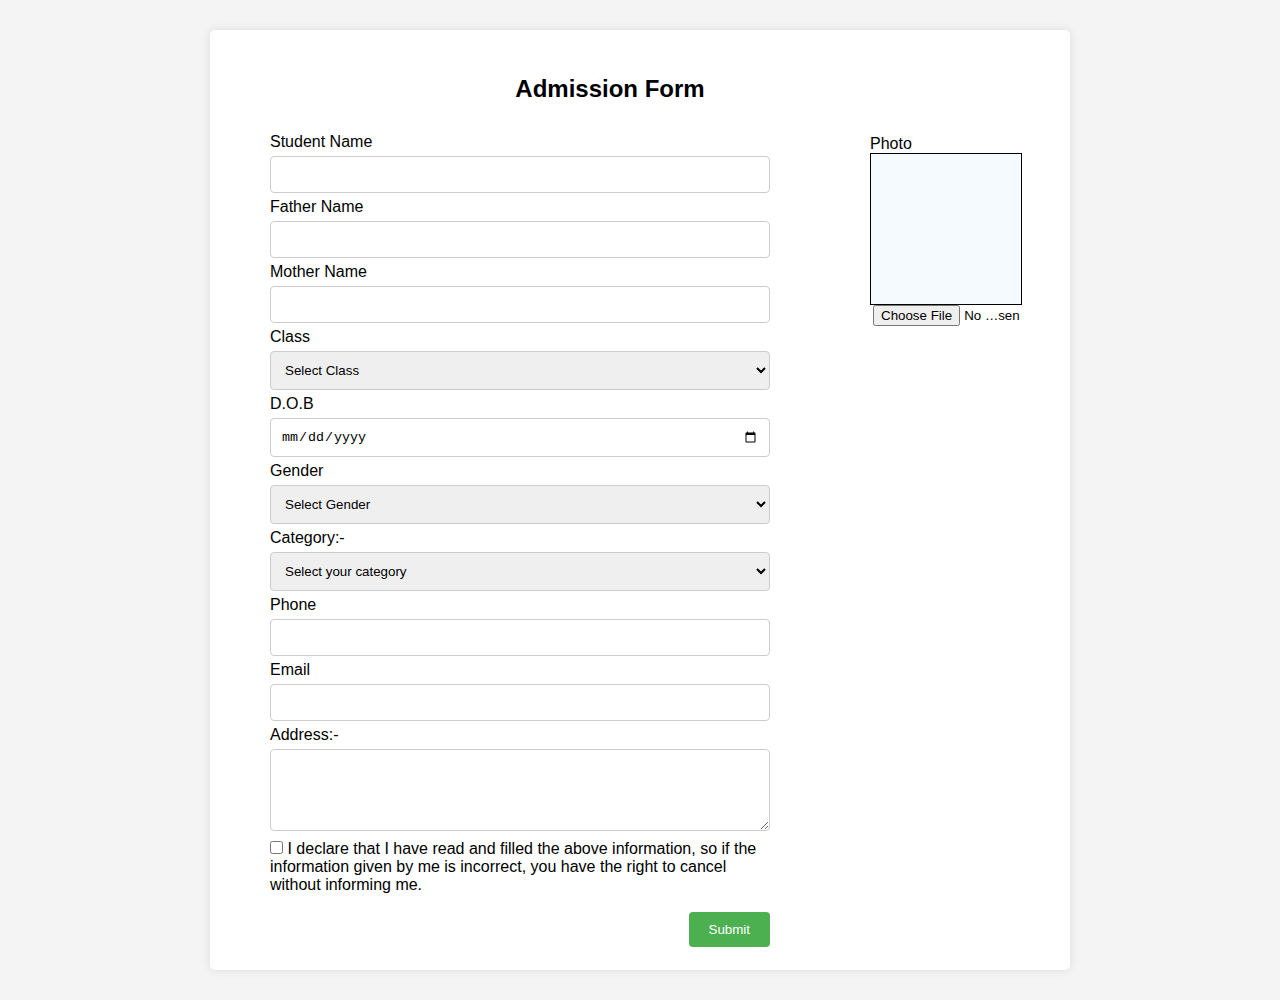
<file: admissionF.html>
<!DOCTYPE html>
<html lang="en">
<head>
<meta charset="UTF-8">
<meta name="viewport" content="width=device-width, initial-scale=1.0">
<link rel="icon"  type="image/jpeg" href="icom.jpeg">
<link rel="stylesheet" href="adForm.css">
<link rel="stylesheet" href="style.css">

<title>Admission Form </title>
</head>
<body>
    
<div class="container">
    <div class="adf">
        
    <h2>Admission Form </h2>
    <form action="#" method="post">
        <label for="name">Student Name</label>
        <input type="text" id="name" name="name" required>

       
        


         <label for="name">Father Name</label>
        <input type="text" id="fname" name="fathername" required>
        
        <label for="name">Mother Name</label>
        <input type="text" id="Mname" name="mothername" required>
        
        <label for="class">Class</label>
        <select id="class" name="class" required>
        <option value="">Select Class</option>
        <option >Nursury</option>
        <option >L.K.G</option>
        <option >U.K.G</option>
        <option >First</option>
        <option >Second</option>
<option >Third</option>
<option >Fourth</option>
<option >Fifth</option>
<option >Sixth</option>
<option >Seventh</option>
<option >Eighth</option>
<option >ninth</option>
<option >Tenth(High school)</option>
<option >Eleventh</option>
<option>twelfth(senior secondary)</option>
     </select>

        <label for="d.o.b">D.O.B</label>
        <input type="date" id="dob" name="dob" required>

        <label for="gender">Gender</label>
        <select id="gender" name="gender" required>
            <option value="">Select Gender</option>
            <option value="male">Male</option>
            <option value="female">Female</option>
            <option value="other">Other</option>
        </select>
        
        <label for="category">Category:- </label>
        <select id="category" name="category" required>
            <option value="">Select your category</option>
              <option value="SC">ST</option>
              <option value="ST">SC</option>
              <option value="OBC">OBC</option>
              <option value="General">General</option>
           </select>

           <label for="phone">Phone</label>
           <input type="tel" id="phone" name="phone" required>
           
        <label for="email">Email</label>
        <input type="email" id="email" name="email" required>
       
        <label for="address">Address:-</label>
        <textarea id="address" name="address" rows="4" required></textarea>
        
        <input type="checkbox" name="declare" required>
        I declare that I have read and filled the above information, so if the information given by me is incorrect, you have the right to cancel without informing me.


        <br><br>
     
        <input type="submit" value="Submit">
    </form>
</div>


<div class="form-group" style="float: right;">
    <label class="lable"> Photo </label>
<div style="border: 1px solid black; height: 150px; width: 150px;  background: #F5FAFF;">
 <img id="output"  width="150" height="150" / style="display:none">
</div>

<input type="file" name="image" id="image" onchange="loadFile(event)" class="form-control" required accept="image/*" / style="width:150px;" required>





</div> 



</div>




</body>
</html>
</file>
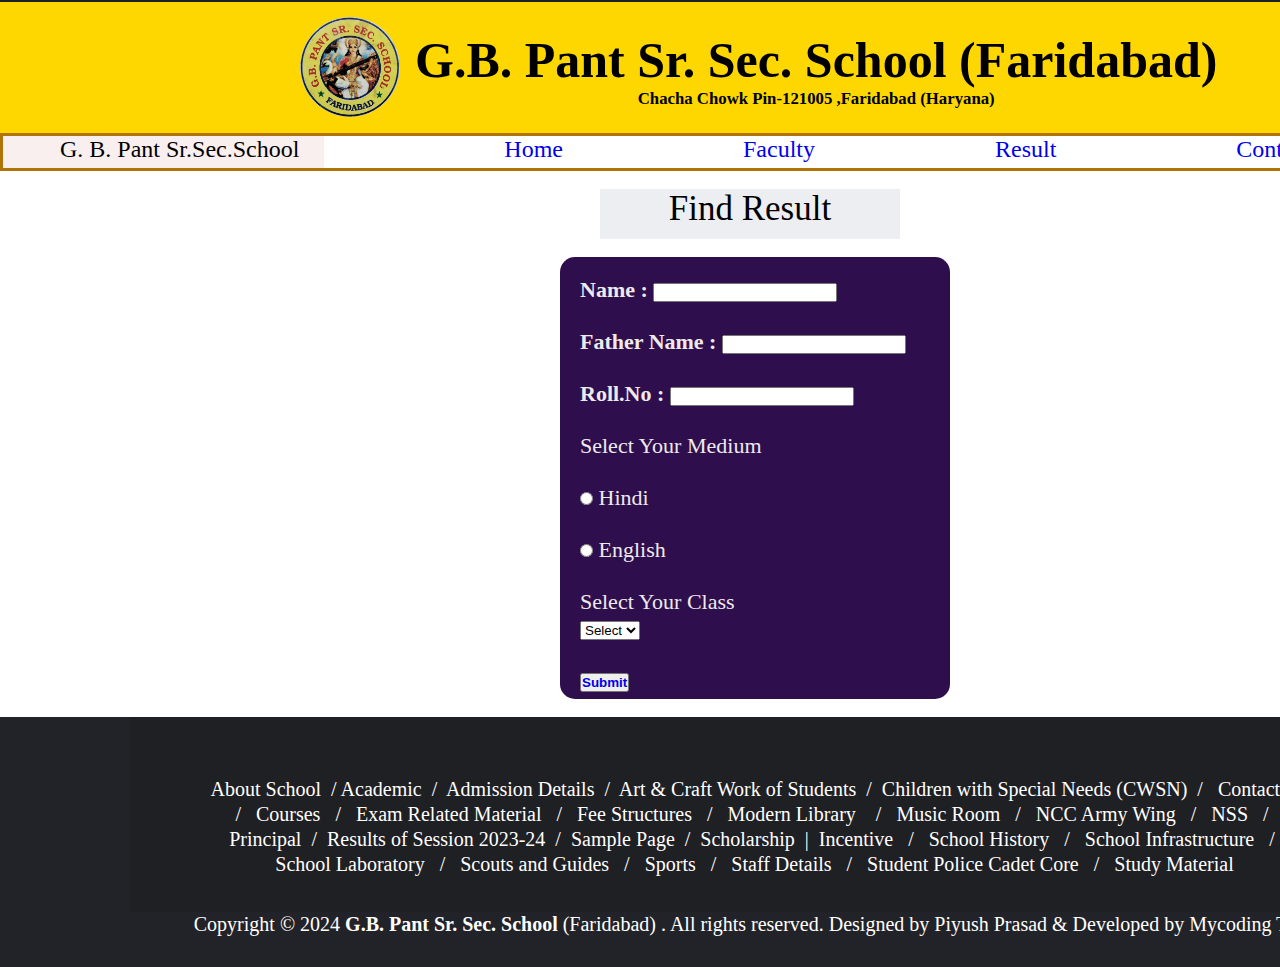
<file: click result.html>
<!DOCTYPE html>
<html lang="en">
<head>
    <meta charset="UTF-8">
    <meta name="viewport" content="width=device-width, initial-scale=1.0">
    <title>CLICK RESULT</title>
    <link rel="icon"  type="image/jpeg" href="icom.jpeg">    
    <link rel="stylesheet" href="style.css">
    <link rel="stylesheet" href="https://cdnjs.cloudflare.com/ajax/libs/font-awesome/6.5.1/css/all.min.css" integrity="sha512-DTOQO9RWCH3ppGqcWaEA1BIZOC6xxalwEsw9c2QQeAIftl+Vegovlnee1c9QX4TctnWMn13TZye+giMm8e2LwA==" crossorigin="anonymous" referrerpolicy="no-referrer" />
   
</head>
<body>
   <header class="head">
      <div class="hicn">
          <div id="himg">
              <img src="icom.jpeg">
          </div>
          <div id="htex">
              <h1><b>G.B. Pant Sr. Sec. School </b>(Faridabad)</h1>
              <h6>Chacha Chowk Pin-121005 ,Faridabad (Haryana) </h6>
          </div>
      </div>

   <div class="mainbar">
         <div class="bar">
          <div class="menubar">
              <i class="fa-solid fa-bars"></i>
   <div hidden  class="menuitem">
      <li> <a id ="menulink" href="https://bseh.org.in/ebooks" >E-Books</a></li>
      <li> <a id ="menulink" href="https://bseh.org.in/all-results" target="_main">10,+2 Result  </a></li> 
      <li><a id ="menulink" href="admissionF.html" target="_main">Admission</a></li>  
     <li><a id ="menulink" href="contect.html" target="_blank"> Contact</a></li>   

   </div>
          </div>

                 <pre> </pre>
              G. B. Pant Sr.Sec.School
          </div>
       <div class="sdbar">
            <a href="index.html" >Home</a>
            <a href="Faculty.html" target="_main">Faculty </a>
            <a href="Result.html" target="_main">Result</a>
            <a href="contect.html" target="_blank"> Contact</a>


      </div>
      <div class="clicklog"><button> <a href="login.html" target="_blank">login</a></button></div>
  </div>
  </header>
  

 
  
   <form /*action="action.php"*/>
      <br>
     
    <h3 id="find"></h3>
  <div class="find">Find Result</div>
    <br>


    <div class="clickresult">

    <label for="name">
   <b> Name :</b> <input type="text" required>
</label> 
<br>
<br>
<label for="Father name">
    <b> Father Name :</b> <input type="text" required>
 </label>
<br><br>
<label for="Roll.no">
   <b> Roll.No :</b> <input type="text" required>
</label> 
<br><br>
Select Your Medium<br><br>
 <label for="101">
    <input type="radio" value="Hindi" name="medium" id="101"> Hindi
 </label>
<br><br>
 <label for="102">
    <input type="radio" value="English" name="medium" id="102"> English
 </label><br><br>

 Select Your Class  <br>
 <select name="class" required>
    <option value="Select">Select</option>
    <option value="12">12</option>
    <option value="11">11</option>
    <option value="10">10</option>
    <option value="9">  9 </option>
    <option value="8">  8 </option>
    <option value="7">  7 </option>

 </select>
<br><br>



<button>
   <a href="c:\Users\hp\OneDrive\Documents\BCA 22-25\Web Development\school\printResult.html" ><b>Submit</b>
      </a>

</button>
</form>



</div>
<br>





<div id="fbg">

  
<footer>
   <pre id="foot1">
       
       <a href="index.html" >About School</a>  / Academic  /  Admission Details  /  Art & Craft Work of Students  /  Children with Special Needs (CWSN)  /  <a href="contect.html" target="_blank"> Contact Us</a> 
     /   Courses   /   Exam Related Material   /   Fee Structures   /  <a id ="menulink" href="https://bseh.org.in/ebooks" > Modern Library </a>   /   Music Room   /   NCC Army Wing   /   NSS   /  
     Principal  /<a href="Result.html" target="_main">  Results of Session 2023-24</a>  /  Sample Page  /  Scholarship  |  Incentive   /   School History   /   School Infrastructure   /  
        School Laboratory   /   Scouts and Guides   /   Sports   /   Staff Details   /   Student Police Cadet Core   /   <a id ="menulink" href="https://bseh.org.in/ebooks" >Study Material</a>    
      
   </pre>
    </footer>
   
    <p>Copyright © 2024 <b>G.B. Pant Sr. Sec. School </b>(Faridabad) . All rights reserved. Designed by Piyush Prasad & Developed by Mycoding Team.</p>
   

   </div>
</body>
</html>
</file>
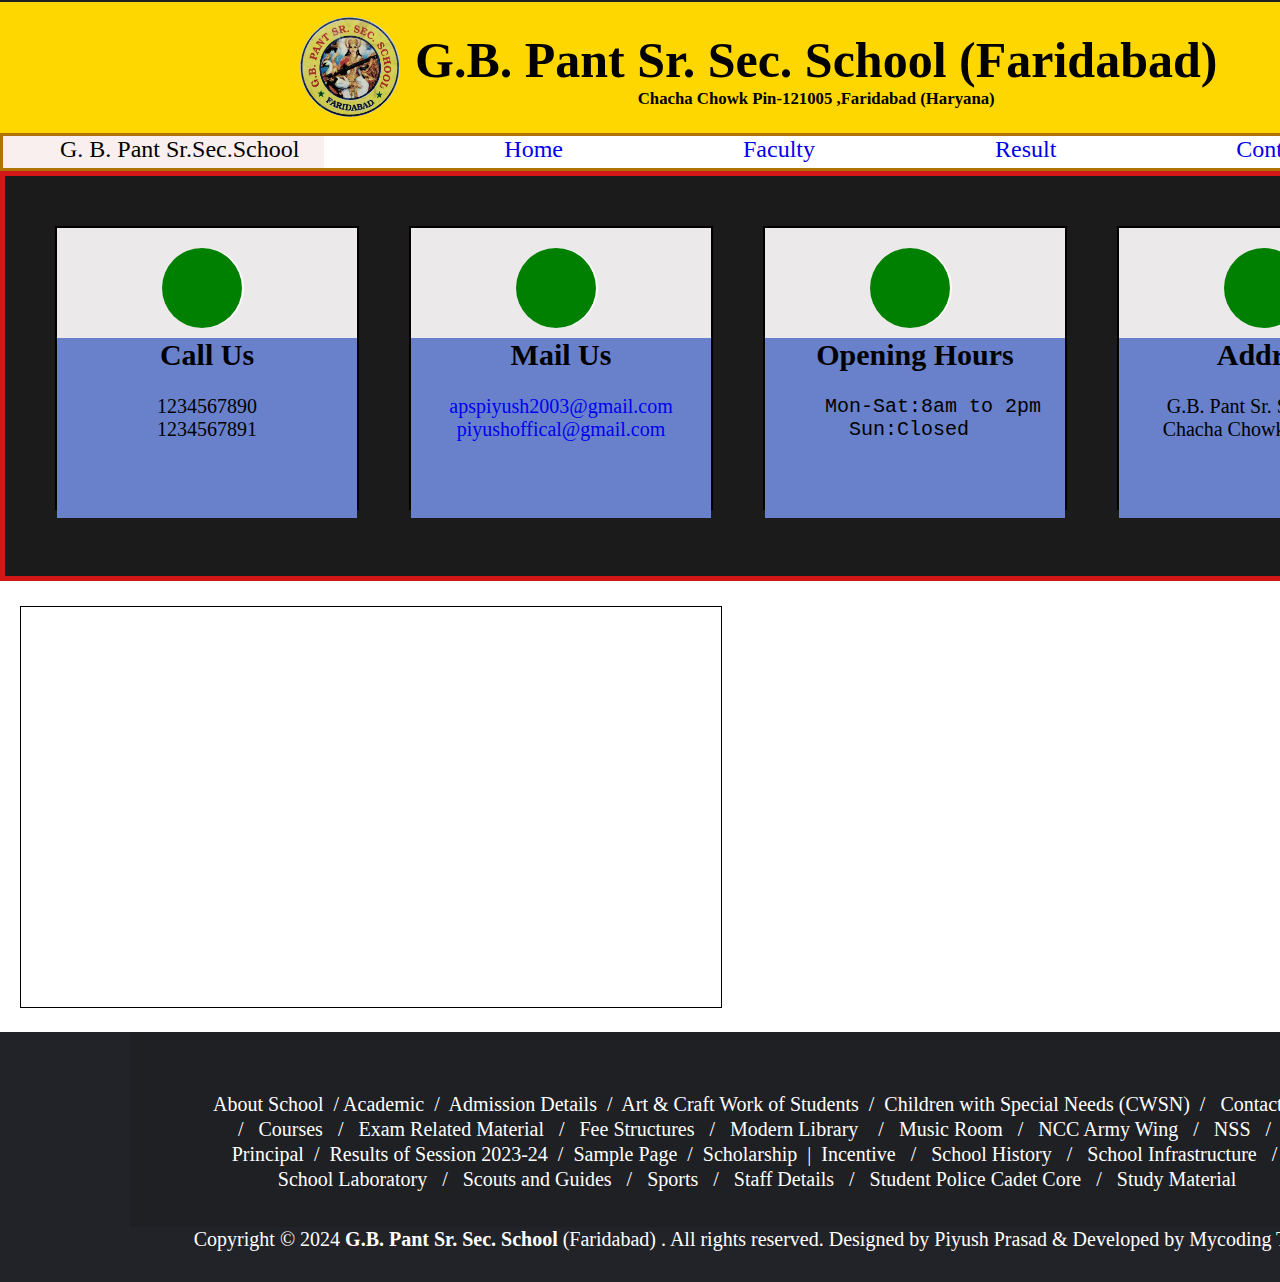
<file: contect.html>
<!DOCTYPE html>
<html lang="en">
<head>
    <meta charset="UTF-8">
    <meta name="viewport" content="width=device-width, initial-scale=1.0">
    <title>Contect</title>
    <link rel="icon"  type="image/jpeg" href="icom.jpeg">
     
    <link rel="stylesheet" href="https://cdnjs.cloudflare.com/ajax/libs/font-awesome/6.5.1/css/all.min.css" integrity="sha512-DTOQO9RWCH3ppGqcWaEA1BIZOC6xxalwEsw9c2QQeAIftl+Vegovlnee1c9QX4TctnWMn13TZye+giMm8e2LwA==" crossorigin="anonymous" referrerpolicy="no-referrer" />
    
    <link rel="stylesheet" href="style.css">
</head>
<body>
    <header class="head">
        <div class="hicn">
            <div id="himg">
                <img src="icom.jpeg">
            </div>
            <div id="htex">
                <h1><b>G.B. Pant Sr. Sec. School </b>(Faridabad)</h1>
                <h6>Chacha Chowk Pin-121005 ,Faridabad (Haryana) </h6>
            </div>
        </div>

     <div class="mainbar">
           <div class="bar">
            <div class="menubar">
                <i class="fa-solid fa-bars"></i>
     <div hidden  class="menuitem">
        <li> <a id ="menulink" href="https://bseh.org.in/ebooks" >E-Books</a></li>
          <li> <a id ="menulink" href="https://bseh.org.in/all-results" target="_main">10,+2 Result  </a></li> 
          <li><a id ="menulink" href="admissionF.html" target="_main">Admission</a></li>  
         <li><a id ="menulink" href="contect.html" target="_blank"> Contact</a></li>   

     
     </div>
            </div>

                   <pre> </pre>
                G. B. Pant Sr.Sec.School
            </div>
         <div class="sdbar">
              <a href="index.html" >Home</a>
              <a href="Faculty.html" target="_main">Faculty </a>
              <a href="Result.html" target="_main">Result</a>
              <a href="contect.html" > Contact</a>


        </div>
        <div class="clicklog"><button> <a href="login.html" target="_blank">login</a></button></div>
    </div>
    </header>




<div class="citem">

<div class="cicon">
   <div id="cicon"> <i class="fa-solid fa-phone"></i> </div>
   
<div class="ctext">
    <h2>Call Us</h2>
    <br>
    1234567890 <br>
    1234567891

</div>

</div>

<div class="cicon">
    <div id="cicon"><i class="fa-solid fa-envelope"></i></div>
    
 <div class="ctext">
     <h2>Mail Us</h2>
     <br>
     <a href="https://mail.google.com/mail/u/0/#sent?compose=new">apspiyush2003@gmail.com</a>
     <a href="https://mail.google.com/mail/u/0/#sent?compose=new">piyushoffical@gmail.com</a>


 
 </div>
 
 </div>

 <div class="cicon">
    <div id="cicon"> <i class="fa-regular fa-clock"></i> </div>
    
 <div class="ctext">
     <h2>Opening Hours</h2>
     <br>
   <pre>
   Mon-Sat:8am to 2pm
Sun:Closed 
   </pre> 




 </div>
 
 </div>

 <div class="cicon">
    <div id="cicon"> <i class="fa-solid fa-location-dot"></i> </div>
    
 <div class="ctext">
     <h2>Address</h2>
     <br>
     G.B. Pant Sr. Sec. School <br>
    Chacha Chowk, Faridabad

     
 
 </div>
 
 </div>

</div>

<iframe id="map" src="https://www.google.com/maps/embed?pb=!1m18!1m12!1m3!1d3510.9625977637224!2d77.2739578753931!3d28.359980375814686!2m3!1f0!2f0!3f0!3m2!1i1024!2i768!4f13.1!3m3!1m2!1s0x390cdeae6d67b5f5%3A0x61c4c3a74a33be59!2sG.B%20PANTH%20SCHOOL!5e0!3m2!1sen!2sin!4v1713701131706!5m2!1sen!2sin" ></iframe>

<div id="fbg">

    <footer>
    <pre id="foot1">
        
        <a href="index.html" >About School</a>  / Academic  /  Admission Details  /  Art & Craft Work of Students  /  Children with Special Needs (CWSN)  /  <a href="contect.html" target="_blank"> Contact Us</a> 
      /   Courses   /   Exam Related Material   /   Fee Structures   /  <a id ="menulink" href="https://bseh.org.in/ebooks" > Modern Library </a>   /   Music Room   /   NCC Army Wing   /   NSS   /  
      Principal  /<a href="Result.html" target="_main">  Results of Session 2023-24</a>  /  Sample Page  /  Scholarship  |  Incentive   /   School History   /   School Infrastructure   /  
         School Laboratory   /   Scouts and Guides   /   Sports   /   Staff Details   /   Student Police Cadet Core   /   <a id ="menulink" href="https://bseh.org.in/ebooks" >Study Material</a>    
       
    </pre>
     </footer>
    
     <p>Copyright © 2024 <b>G.B. Pant Sr. Sec. School </b>(Faridabad) . All rights reserved. Designed by Piyush Prasad & Developed by Mycoding Team.</p>
    
    </div>
</body>
</html>
</file>
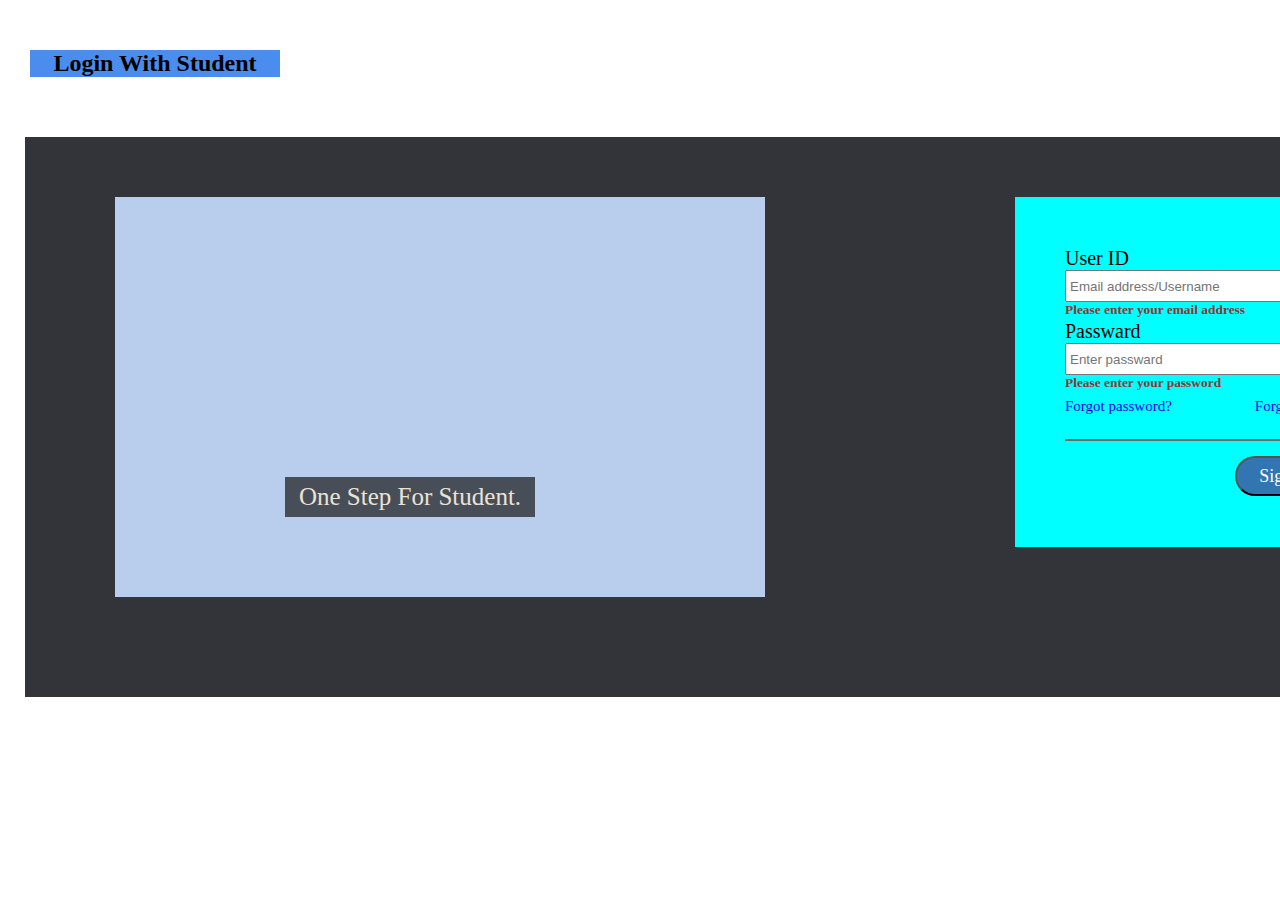
<file: login.html>
<!DOCTYPE html>
<html lang="en">
<head>
    <meta charset="UTF-8">
    <meta name="viewport" content="width=device-width, initial-scale=1.0">
    <link rel="stylesheet" href="https://cdnjs.cloudflare.com/ajax/libs/font-awesome/6.5.1/css/all.min.css" integrity="sha512-DTOQO9RWCH3ppGqcWaEA1BIZOC6xxalwEsw9c2QQeAIftl+Vegovlnee1c9QX4TctnWMn13TZye+giMm8e2LwA==" crossorigin="anonymous" referrerpolicy="no-referrer" />
    <link rel="stylesheet" href="style.css">
    
    <link rel="icon"  type="image/jpeg" href="icom.jpeg">
    <title>School login</title>
</head>
<body>
   <h2 id="line">Login With Student</h2> 
            <div class="imgtext">
               One Step For Student.
            </div>
<div class="login">

                 <div class="bagimg">
                    <!-- baground-color -->

                </div>
             <div class="form">
       
                <form action="action.php">
                User ID <input type="text" placeholder="Email address/Username" required>
                <h6>Please enter your email address</h6>
                   <div class="icon">
                       <i class="fa-solid fa-user"></i>
                    </div>
          
                     Passward <input type="password" placeholder="Enter passward" id="password" required>
                     <h6>Please enter your password</h6>

                   <div class="icon">
                       <i class="fa-solid fa-eye-slash" id="eyeicon"></i>
                      
                   </div>
           
           
                     <a id="a1" href="#"> Forgot password?</a>
                      <a id="a2" href="#"> Forgot UserID?</a>
<br><br>
        <hr>
                       <button>Sign in</button>
              </div>
     
</div>
</form>


<script>
   let eyeicon = document.getElementById("eyeicon");
   let password = document.getElementById("password"); 
   
   eyeicon.onclick = function(){
      if(password.type == "password"){
         password.type ="text";
         
      }
      else{
         password.type ="password";
         }
   }
</script>
</body>
</html>
</file>
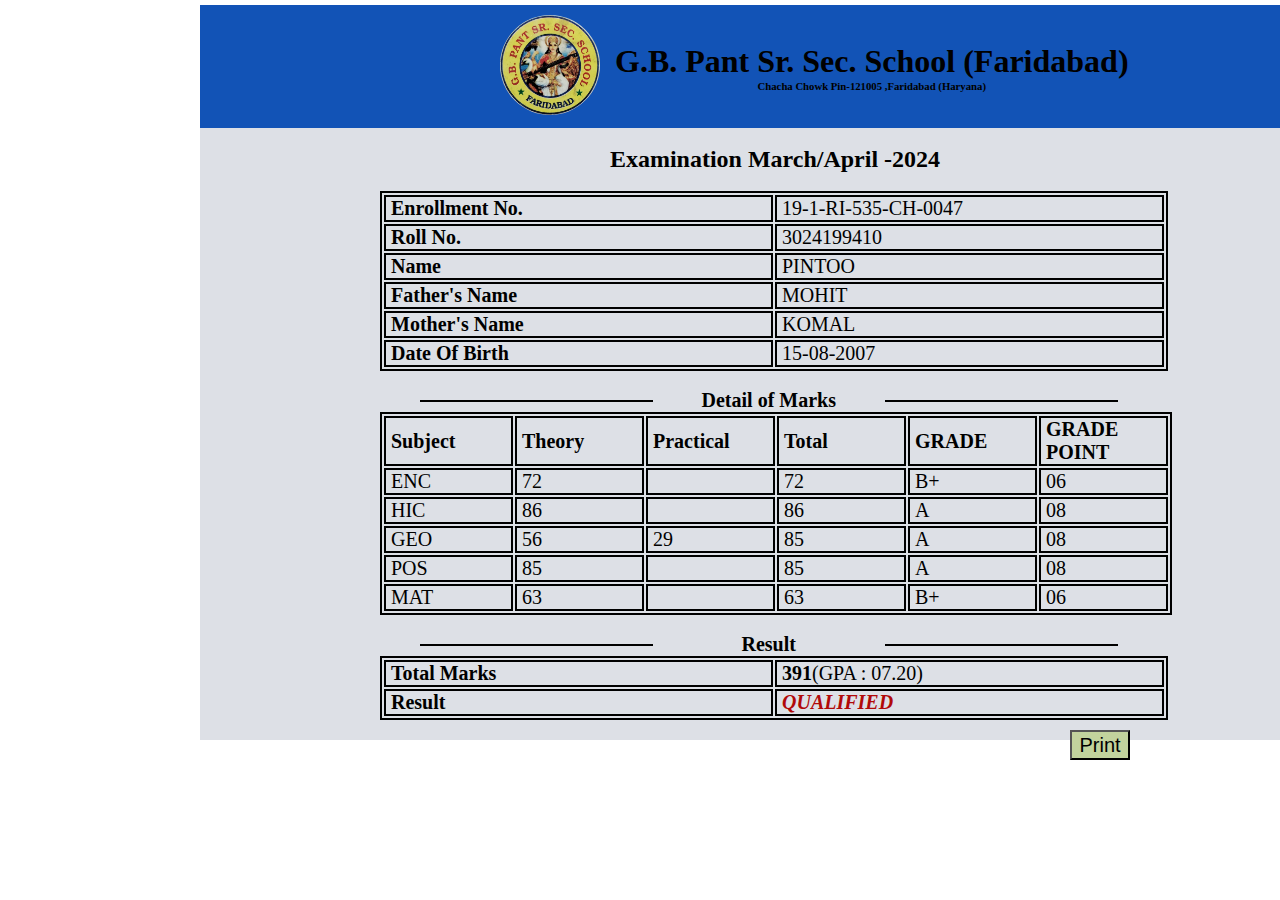
<file: printResult.html>
<!DOCTYPE html>
<html lang="en">
<head>
    <meta charset="UTF-8">
    <meta name="viewport" content="width=device-width, initial-scale=1.0">
    <title>Result</title>
    <link rel="stylesheet" href="style.css">
</head>
<body>

    <div class="markb">

        <div class="markh">

        <div class="hicn">
            <div id="himg">
                <img src="icom.jpeg">
            </div>
            <div id="htex">
                <h1><b>G.B. Pant Sr. Sec. School </b>(Faridabad)</h1>
                <h6>Chacha Chowk Pin-121005 ,Faridabad (Haryana) </h6>
            </div>
        </div>

    </div>
<br>
   <h2><b>  Examination March/April -2024  </b> </h2>
   <br>
  
   <div class="t1">
    <table >

        <tr>
            <th>    Enrollment No.  </th>
            <td>    19-1-RI-535-CH-0047   </td>
        </tr>

        <tr>
            <th>Roll No. </th>
            <td>   3024199410   </td>
        </tr>

        <tr>
            <th>    Name  </th>
            <td>    PINTOO   </td>
        </tr>

        
        <tr>
            <th>    Father's Name  </th>
            <td>    MOHIT    </td>
        </tr>

        <tr>
            
            <th>Mother's Name</th>
            <td>  KOMAL </td>
        </tr>

        <tr>
            <th>    Date Of Birth  </th>
            <td>   15-08-2007 </td>
        </tr>
    </table>
</div>

<br>
<h1 id="hMark">Detail of Marks</h1>
<div class="t2">

    <table>
        <tr>
            <th>Subject</th>
            <th>Theory</th>
            <th>Practical</th>
            <th>Total</th>
            <th>GRADE</th>
            <th>GRADE POINT</th>
        </tr>

        <tr>
            <td>ENC</td>
            <td>72</td>
            <td></td>
            <td>72</td>
            <td>B+</td>
            <td>06</td>
        </tr>

        
        <tr>
            <td>HIC</td>
            <td>86</td>
            <td></td>
            <td>86</td>
            <td>A</td>
            <td>08</td>
        </tr>

        
        <tr>
            <td>GEO</td>
            <td>56</td>
            <td>29</td>
            <td>85</td>
            <td>A</td>
            <td>08</td>
        </tr>

        
        <tr>
            <td>POS</td>
            <td>85</td>
            <td></td>
            <td>85</td>
            <td>A</td>
            <td>08</td>
        </tr>

        
        <tr>
            <td>MAT</td>
            <td>63</td>
            <td></td>
            <td>63</td>
            <td>B+</td>
            <td>06</td>
        </tr>
    </table>
</div>
<br>
<h1 id="hMark">Result</h1>
<div class="t3">

    <table>
        <tr>
            <th> <b>Total Marks</b></th>
            <td><b>391</b>(GPA : 07.20)</td>
        </b<>

        <tr>
            <th><b>Result</b></th>
            <td id="tdred"><b><i>QUALIFIED</i></b></i<>
        </b<>
    </table>

</div>


<button id="print">Print</button>

</div>

</body>
</html>
</file>
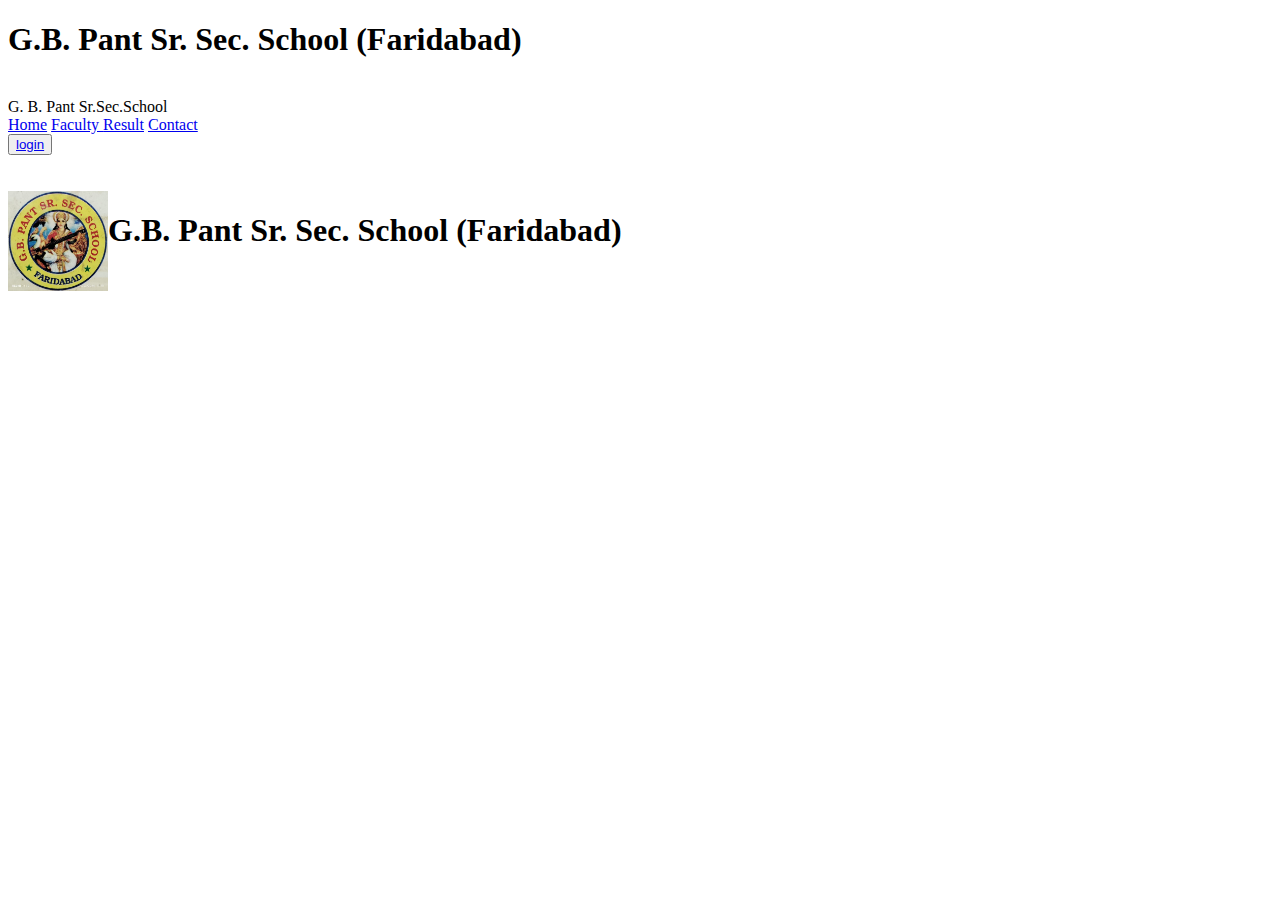
<file: text.html>
<!DOCTYPE html>
<html lang="en">
<head>
    <meta charset="UTF-8">
    <meta name="viewport" content="width=device-width, initial-scale=1.0">
    <title>Test</title>
</head>
<body>
    <header class="head">
       <div>
        <h1><b>G.B. Pant Sr. Sec. School </b>(Faridabad)</h1>
        
   </div>    
<br>
          <div class="mainbar">
        <div class="bar">
               G. B. Pant Sr.Sec.School
        </div>
            <div class="sdbar">
            <a href="index.html" >Home</a>
            <a href="Faculty.html" target="_main">Faculty </a>
            <a href="Result.html" target="_main">Result</a>
            <a href="contect.html" target="_blank"> Contact</a>


        </div>
        <div class="clicklog"><button> <a href="login.html" target="_blank">login</a></button></div>
    </div>
    </header>

<br> <br>


    <div style="display: flex;">
        
        <div>
            <img src="icom.jpeg" style="display: flex; width:100px; height:100px; margin: 0px 0px 0px 0px ;">
            </div>

            <div>
                <h1><b>G.B. Pant Sr. Sec. School </b>(Faridabad)</h1>
            </div>
        </div>
    
</body>
</html>
</file>
<file: adForm.css>
body {
    font-family: Arial, sans-serif;
    background-color: #f4f4f4;
    margin: 0;
    padding: 0;
}

.container {
   width: 820px;
    height: 900px;
    margin: 30px auto;
    background: #fff;
    padding: 20px;
    border-radius: 5px;
    box-shadow: 0 0 10px rgba(0, 0, 0, 0.1);
    display: flex;
    
    h2{text-align: center;
        padding: 0px 0px 30px 180px;
    }
}

.adf{ width: 500px;
    height: 100%px;
    margin: 20px 0px 0px 30px;
    background: #fff;
    padding: 5px 0px 0px 10px;
  /*  border-radius: 5px;
    box-shadow: 0 0 10px rgba(0, 0, 0, 0.1);
*/
}

.form-group{
padding: 85px 0px 0px 100px;

}

label{padding-top: 20px;}


input[type="text"], input[type="email"], input[type="tel"],input[type="date"],select, textarea {
    width: 100%;
    padding: 10px;
    margin: 5px 0;
    border: 1px solid #ccc;
    border-radius: 4px;
    box-sizing: border-box;
}

input[type="submit"] {
    background-color: #4CAF50;
    color: white;
    padding: 10px 20px;
    border: none;
    border-radius: 4px;
    cursor: pointer;
    float: right;
    -webkit-border-radius: 4px;
    -moz-border-radius: 4px;
    -ms-border-radius: 4px;
    -o-border-radius: 4px;
}

input[type="submit"]:hover {
    background-color: #1e6622;
}
</file>
<file: style.css>
/*page 1st home */

/*
@media (max-width: 500px){
  .head{
    color: #3276B1;

  }

.img{
    width: 300px;
    height: auto;
}
    ::selection{
        color:#e4e9e4;
        background-color: #32343a;
    }
    
    }
   
    */

*{margin:0px;  padding: 0px;}

a{
    text-decoration: none;
}







#indexbody{
    background-color: brown;
    
}


.head{
    height: 154px;
    width: 1519px;
    background-color: gold;
    text-align: center;
    font-size: 25px;
    padding-top: 15px;
    border-top: 2px solid #1f2024 ;

}

.hicn{ 
    text-align: center;
    align-items: center;
    display: flex;
   margin-left: 300px;
    #htex{
       
        margin-left: 15px;
       
    }


    #himg{ 
        
       img{
    width: 100px;
    height: 100px;
    border-radius:50px;
    -webkit-border-radius:50px;
    -moz-border-radius:50px;
    -ms-border-radius:50px;
    -o-border-radius:50px;
}
}
}
.bar{

    font-size:x-large;
    background-color: rgb(249, 239, 239);
    a{margin-left: 200px;}
    display: flex;
    width: 400px;
   padding-left: 5px;
  

}

.sdbar{

    font-size:x-large;
    a{margin-left: 180px;}
    display: flex;
    padding-right: 15px;

}


.mainbar{margin-top: 10px;
    background-color: white;
    text-align: center;
    display: flex;
    border: 3px solid rgb(177, 114, 6);
   height: 32.2px;
}


.clicklog{
    align-items: center;
    text-align: center;
    font-size: 20px;
    margin-left: 30px;
   padding: 0px 10px 0px 50px;
    button
    {
        font-size:1.3rem;
        background-color: rgb(61, 89, 228);
        border-radius: 20px;
        -webkit-border-radius: 20px;
        -moz-border-radius: 20px;
        -ms-border-radius: 20px;
        -o-border-radius: 20px;
        width: 100px;
        height: 32.3px;
        a{ color: white;}
  
}
}


.img{
    background-color: rgb(58, 40, 14);
    display: flex;
    height: 201px;
    width: 1520px;
    color: black;

}




.princlink{
    display: flex;
    height: 500px;
    width: 1519px;
    border: 2px solid brown;
    text-align: center;
    justify-content: center;
    background-color: #060806;
    padding-top: 15px;
    padding-bottom: 5px;



}




.pimage{ height: 500px;
    width: 700px;
    background-color: #933232;
  


}




.blink{ height: 450px;
    width: 700px;
    background-color: #c9cfde;
    padding: 50px 0px 0px 0px;
    color: red;
    font-size: 30px;
    text-align: center;

    #aform{
        font-size: 20px;
        padding-top: 50px;
    }

   

}





.b{
    h1{color: rgb(23, 23, 22);
    background-color: lightcoral;
    width: 761px;
    text-align: center;

    }
}




footer{
    height: 160px;
    width: 1229px;
    background-color: #1f2024;
    text-align: center;
    font-size: 23px;
    margin-left: 130px;
   /*    padding-right: 100p;
         margin-right: 10px;   */
    color: white;
    text-align: center;
    margin-bottom: 0px;
    padding-top: 35px;
    border: 2px  #32343a ;

}

#foot1{ 
    font-family: Georgia, 'Times New Roman', Times, serif;
    font-size: 20px;
    a{color: white;}

}



#fbg{
    background-color: #222328;
    height: 250px;
    width: 1519px;
    text-align: center;
    color: white;
    font-size: 20px;
    line-height: 25px;

}


#para1{
   font-size: 19px;
  background-color: rgb(239, 232, 232);
  width: 1500px;
  padding: 0px 5px 0px 14px;
}




.menubar{
    z-index: 1;
    width: 40px;
}


.menubar:hover{
    background-color: rgb(228, 218, 218);
   .menuitem{ display: list-item;
    color: white;
}


}

.menuitem{
    font-size: 22px;
    list-style: none;
    text-align: left;

    background-color: rgb(174, 186, 174);
    width: 140px;
    height: 150px;
    margin: 2px auto;
    padding: 5px 0px 0px 25px;


 #menulink{
    color:black;
    margin-left: 0px;
   }


 #menulink:hover{
    color: white;
   }

 li{
    padding-top: 5px;
 }

}



.menuitem li a:hover{
    border: 0.5px solid white ;
        margin: 5px;
        padding: 6px 7px 6px 7px;

}




.fa-bars{
    color: #060806;
    padding-top: 4px;
}



/*
.test{
    background-color: #32343a;
    height: 201px;
    width: 1520px;
    color: black;
   text-align: center;
}
*/




/* page 2nd faculty */

.teacher{

  font-size: 23px;
}


.fimg{
    justify-content:space-evenly;
   background-color:#1f2024;
   border: 2px solid rgb(15, 15, 15);
   display: flex;
    flex-wrap:wrap;  
    padding-left: 30px;  
    width: 1485px;
  /*  margin-left: 20px;*/

}

.imgt1{
    margin-left: 20px;
    color: rgb(35, 35, 45);
    margin-top: 80px;
    font-size: 19px;
   height: 79px;
   background-color: white;

    
}
.imgt{
    background-color:white;
    width: 400px;
    height: 200px;
    display: flex;
    margin-bottom: 15px;
    border: 2px solid black;

}


/*page 3rd result */

.result{ padding-left: 25px;
    font-size: 22px;

}

/* page 4rt Click Result */
.clickresult{
    background-color: rgb(47, 14, 77);
    color: rgb(236, 234, 234);
    font-size: 22px;
    margin-left: 560px;
    width: 350px;
    height: 402px;
    padding: 20px;
    border-radius: 15px;
    -webkit-border-radius: 15px;
    -moz-border-radius: 15px;
    -ms-border-radius: 15px;
    -o-border-radius: 15px;
  
}


input{
     padding-left: 3px;

}


  /*   login, Page 5 */

.login
{
    display: flex;
    background-color: #32343a;
    height: 500px;
    width: 1480px;
    padding-top: 60px;
    margin-top: 20px;
    margin-left: 25px ;
    margin-right: 10px;

  button
  {
    width: 100px;
    height: 40px;
    font-size: 18px;
    border-radius: 30px;
    -webkit-border-radius: 30px;
    -moz-border-radius: 30px;
    -ms-border-radius: 30px;
    -o-border-radius: 30px;
    color: #ffffff;
    background-color: #3276B1;
    margin: 15px 0px 0px 170px;
   font-family:'Times New Roman', Times, serif;

  }
}

.form
{

    background-color: aqua;
    height: 300px;
    width: 320px;
    text-align: left;
    font-size: 20px;
    padding: 50px 0px 0px 50px;
    margin-left: 250px;
    h6{
        color: #933232;
       padding-right:85px;
    }

  input
   {
        width: 270px;
        height: 28px;
        padding-left: 3px;

    }

    hr{
      width: 17rem;
     border: 1px solid rgb(108, 106, 106);
    }


    a{font-size: 15px ;
     
    font-family: 'Times New Roman', Times, serif;}

    #a1{
        padding: 30px 0px 0px 0px;
    }

    #a2{ padding: 0px 0px 0px 78px;
  }

}

.find{ text-align: center;
    font-size: 35px;
    margin-left: 2px;
    width: 300px;
    height: 50px;
    background-color: #eceef1;
    margin-left: 600px;
    font-family:'Times New Roman', Times, serif;
    
  
}

.icon{
    display: flex;
    transform: translate(240px,-42px);
    -webkit-transform: translate(240px,-42px);
    -moz-transform: translate(240px,-42px);
    -ms-transform: translate(240px,-42px);
    -o-transform: translate(240px,-42px);
    color: rgb(200, 8, 8);
    border: 1px solid rgb(255, 250, 250);
    width: 25px;
    text-align: center;
    padding-left: 5px;
    border-left: 1px solid black;
    background-color: #faf7f7;
}


#line
{

    width: 250px;
    background-color: #4b8dee;
    margin: 50px 0px 0px 30px;
    text-align: center;
}

.bagimg{
    background-image:url("https://img.freepik.com/free-photo/student-with-book-digital-art-style-education-day_23-2151164397.jpg?t=st=1707041239~exp=1707044839~hmac=2308cf8e0024a9548a42eeaa98064cc72667aa6c8d0a93d74beba9306c8159c8&w=1060");
    background-size: contain;
    background-color: #b9ceed;
    width: 650px;
    height: 400px;
   margin: 0px 0px 0px 90px ;

}

.imgtext{
    font-size: 25px;
    display: flex;
    transform: translate(285px,400px);
    -webkit-transform: translate(285px,400px);
    -moz-transform: translate(285px,400px);
    -ms-transform: translate(285px,400px);
    -o-transform: translate(285px,400px);
    width: 250px;
    height: 40px;
    opacity: 0.71;
    align-items: center;
    justify-content: center;
    color:blanchedalmond;
    background-color: #1b1b1c;
}

.fa-eye-slash:hover{color:#3276B1;
   
}








    /*     Contact page.6      */


.citem{
    display: flex;
    background-color: #1b1b1c;
    height: 400px;
    width: 1510px;
    border: 5px solid rgb(211, 23, 23);
}



.cicon{
    
    background-color: #ebe9e9;
    width: 300px;
    height: 280px;
    border: 2px solid black;
    margin-top:50px;
    margin-left: 50px;


  
    #cicon{
        display: flex;
        justify-content: center;
        align-items: center;
        margin:20px 0px 1px 35%;
        width: 80px;
        height: 80px;
        box-shadow: 2px 0px 0px 0px;
        font-size: 35px;
        background-color: green;
        color: white;
        border-radius: 100%;
        -webkit-border-radius: 100%;
        -moz-border-radius: 100%;
        -ms-border-radius: 100%;
        -o-border-radius: 100%;
}

}


.ctext{
    margin-top: 10px;
    background-color: #6981cb;
    width: 300px;
    height: 180px;
   text-align: center;
   font-size: 20px;
   font-family: serif;
  
}


#map{
    margin: 25px 0px 20px 20px;
    border: 1px solid rgb(0, 0, 0);
    width: 700px;
    height: 400px;
}




/*       Print Result         */


table,td,th{
    border: 2px solid black;
}

.markh{
    height: 110px;
    width: 1150px;
    background-color: #1253b6;
    text-align: center;
    justify-content: center;
    padding: 10px 0px 3px 0px;

   
}

.markb{
    height: 735px;
    width: 1150px;
    text-align: center;

    background-color: #a7afbd62;
    margin: 5px 200px 0px 200px;

    #tdred{color: rgb(177, 9, 9);}

}



#hMark{
    
    font-size: 20px;
    display: grid;
    grid-template-columns: repeat(4,1fr);
    align-items: center;
    
    padding-left: 220px;
    
}
#hMark::before, #hMark::after{
    content: "";
    height: 2px;
    background-color: black;

}



.t1{padding-left: 180px;
    text-align: left;
    font-size: 20px;
    
th,td{
    width: 200px;
    padding: 0px 180px 0px 5px;
    
}
}


.t2{
    padding-left: 180px;
    text-align: left;
    font-size: 20px;

    th,td{
        width: 110px;
        padding: 0px 10px 0px 5px;
        
    }
}


.t3{
    padding-left: 180px;
    text-align: left;
    font-size: 20px;
    
th,td{
    width: 200px;
    padding: 0px 180px 0px 5px;
    
}

}




#print{
    font-size: 20px;
    height: 30px;
    width: 60px;
    margin: 10px 100px 30px 750px;
    background-color: #c2d39d;
}
</file>
